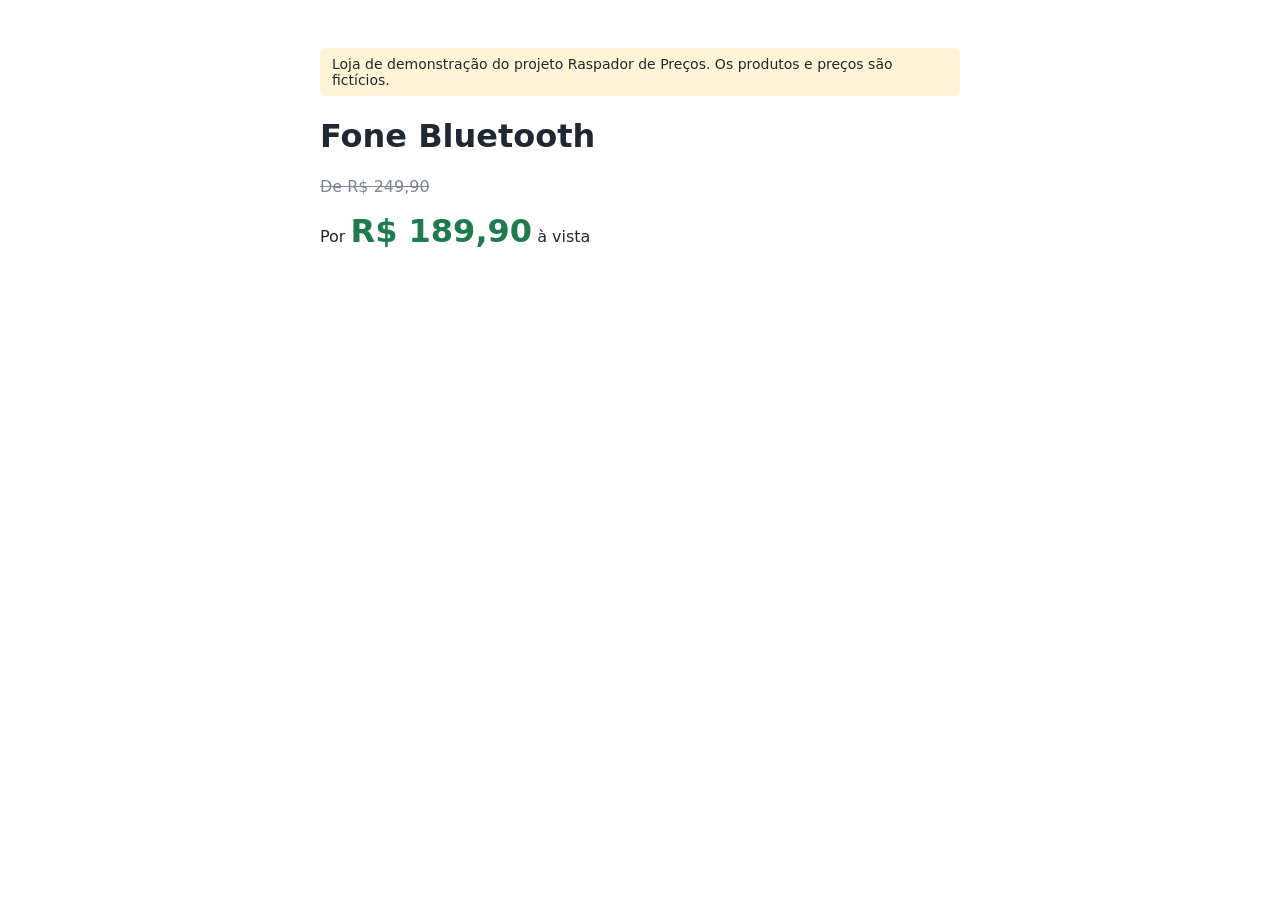
<file: raspador-precos/loja_demo/fone.html>
<!DOCTYPE html>
<html lang="pt-BR">
<head>
  <meta charset="UTF-8">
  <title>Fone Bluetooth | Loja de Demonstração</title>
  <style>
  body { font-family: system-ui, sans-serif; max-width: 640px; margin: 48px auto; padding: 0 16px; color: #1f2933; }
  .aviso { padding: 8px 12px; background: #fff4d6; border-radius: 6px; font-size: 14px; }
  .preco-antigo { color: #7b8794; text-decoration: line-through; }
  .preco-atual, #preco, .valor { font-size: 32px; font-weight: 700; color: #1f7a4d; }
</style>
</head>
<body>
  <p class="aviso">Loja de demonstração do projeto Raspador de Preços. Os produtos e preços são fictícios.</p>
  <h1>Fone Bluetooth</h1>
  <p class="preco-antigo">De R$ 249,90</p>
  <p>Por <span class="preco-atual">R$ 189,90</span> à vista</p>
</body>
</html>
</file>
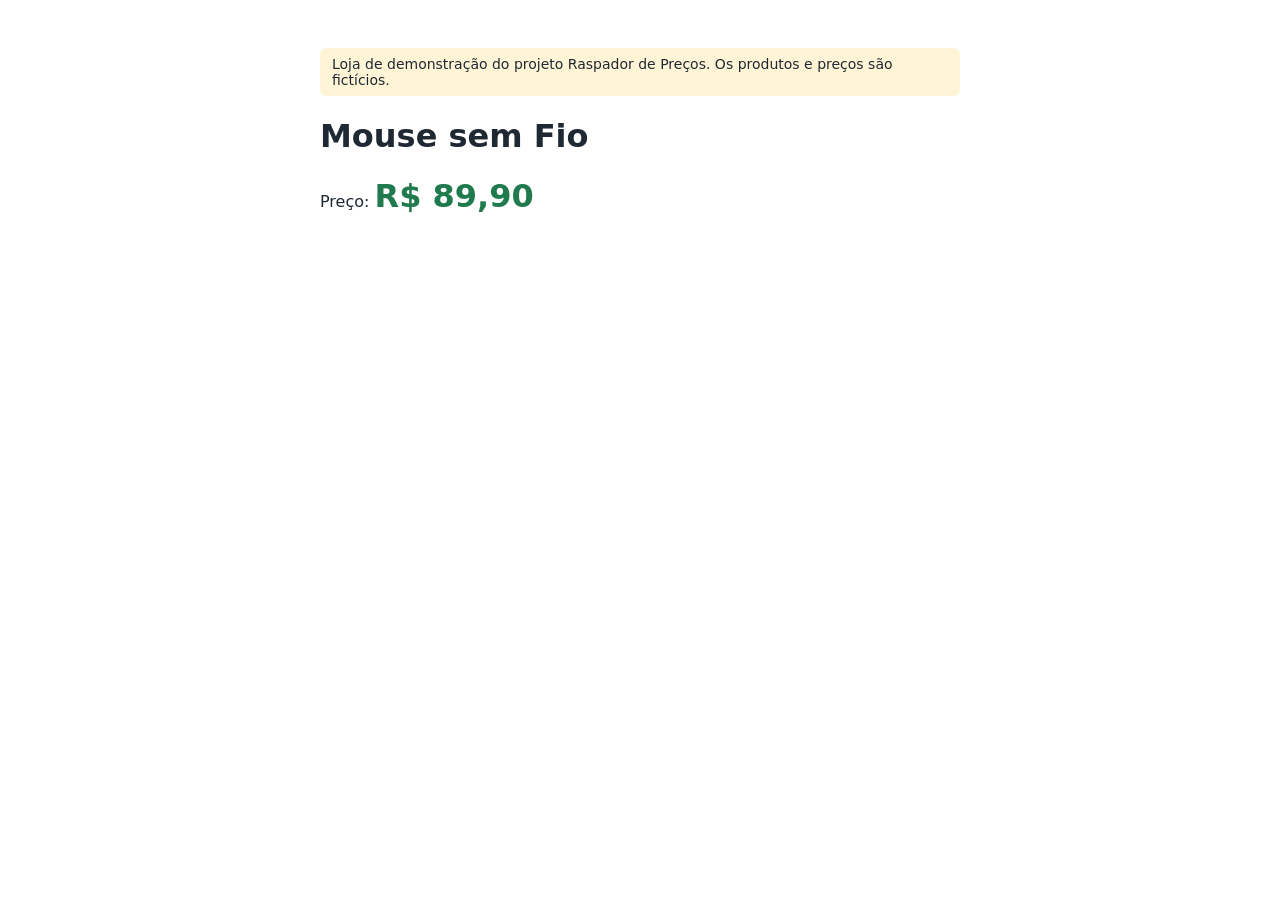
<file: raspador-precos/loja_demo/mouse.html>
<!DOCTYPE html>
<html lang="pt-BR">
<head>
  <meta charset="UTF-8">
  <title>Mouse sem Fio | Loja de Demonstração</title>
  <style>
  body { font-family: system-ui, sans-serif; max-width: 640px; margin: 48px auto; padding: 0 16px; color: #1f2933; }
  .aviso { padding: 8px 12px; background: #fff4d6; border-radius: 6px; font-size: 14px; }
  .preco-antigo { color: #7b8794; text-decoration: line-through; }
  .preco-atual, #preco, .valor { font-size: 32px; font-weight: 700; color: #1f7a4d; }
</style>
</head>
<body>
  <p class="aviso">Loja de demonstração do projeto Raspador de Preços. Os produtos e preços são fictícios.</p>
  <h1>Mouse sem Fio</h1>
  <p>Preço: <strong id="preco">R$ 89,90</strong></p>
</body>
</html>
</file>
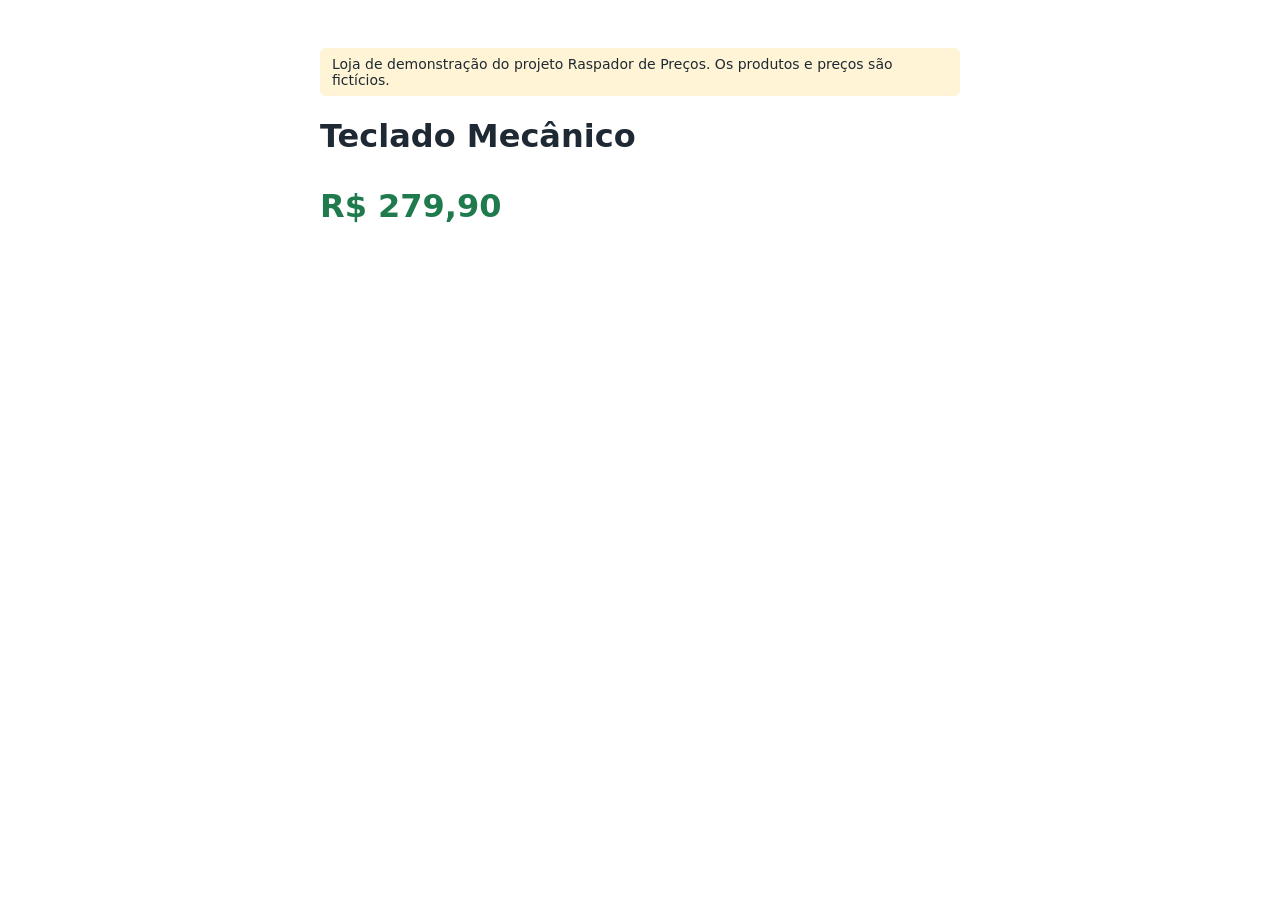
<file: raspador-precos/loja_demo/teclado.html>
<!DOCTYPE html>
<html lang="pt-BR">
<head>
  <meta charset="UTF-8">
  <title>Teclado Mecânico | Loja de Demonstração</title>
  <style>
  body { font-family: system-ui, sans-serif; max-width: 640px; margin: 48px auto; padding: 0 16px; color: #1f2933; }
  .aviso { padding: 8px 12px; background: #fff4d6; border-radius: 6px; font-size: 14px; }
  .preco-antigo { color: #7b8794; text-decoration: line-through; }
  .preco-atual, #preco, .valor { font-size: 32px; font-weight: 700; color: #1f7a4d; }
</style>
</head>
<body>
  <p class="aviso">Loja de demonstração do projeto Raspador de Preços. Os produtos e preços são fictícios.</p>
  <h1>Teclado Mecânico</h1>
  <p class="valor">R$&nbsp;279,90</p>
  <script type="application/ld+json">
  {"@context": "https://schema.org", "@type": "Product", "name": "Teclado Mecânico",
   "offers": {"@type": "Offer", "price": "279.90", "priceCurrency": "BRL"}}
  </script>
</body>
</html>
</file>
